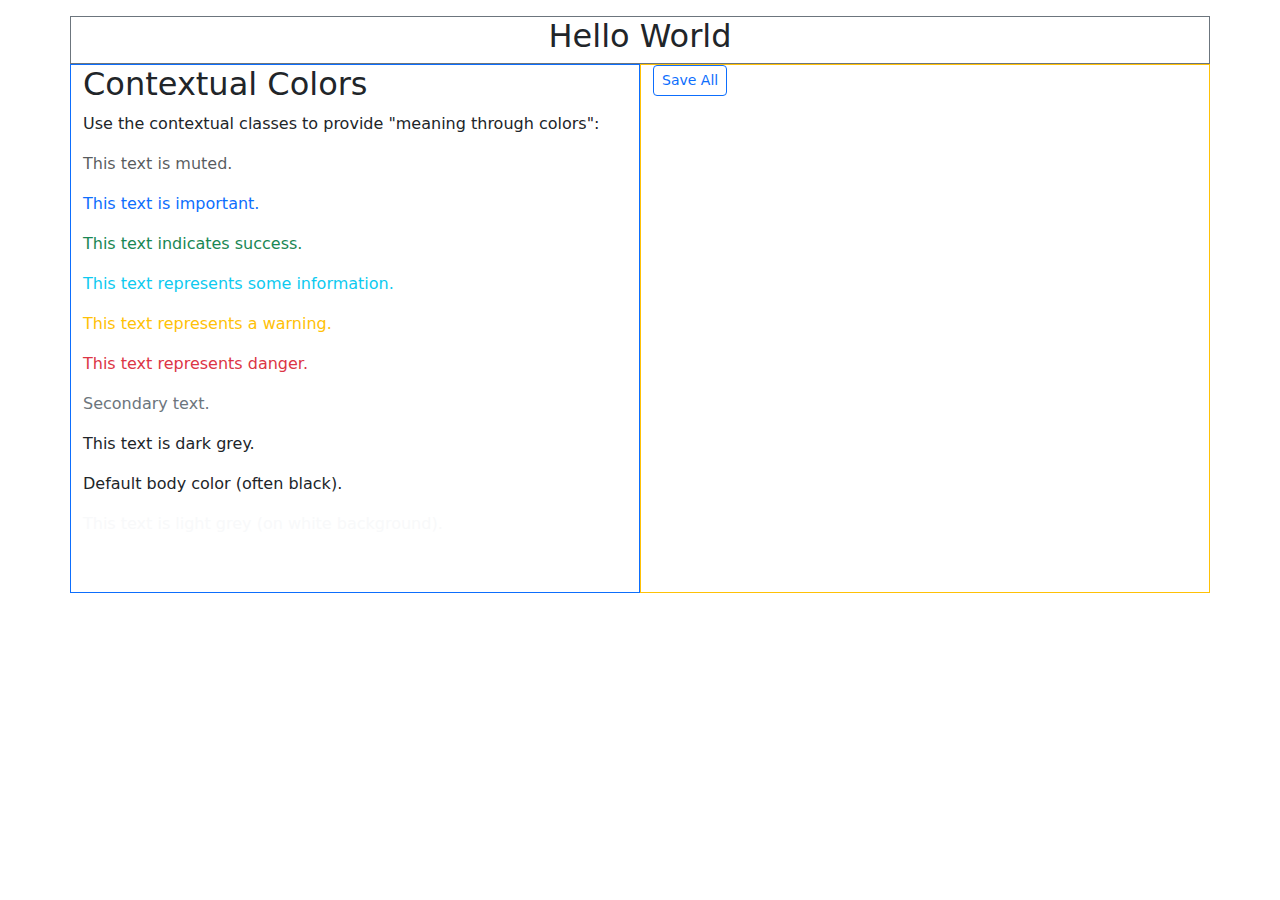
<file: bootstrap.html>
<!DOCTYPE html>
<html lang="en">
    <head>
        <title>Bootstrap Example</title>
        <meta charset="utf-8" />
        <meta name="viewport" content="width=device-width, initial-scale=1" />
        <link
            href="https://cdn.jsdelivr.net/npm/bootstrap@5.3.2/dist/css/bootstrap.min.css"
            rel="stylesheet"
        />
    </head>
    <body>
        <div class="container mt-3">
            <div class="row">
                <div class="col-12 border border-secondary">
                    <h2 class="text-center">Hello World</h2>
                </div>

                <div class="col-md-6 col-sm-12 border border-primary">
                    <h2>Contextual Colors</h2>
                    <p>
                        Use the contextual classes to provide "meaning through
                        colors":
                    </p>
                    <p class="text-muted">This text is muted.</p>
                    <p class="text-primary">This text is important.</p>
                    <p class="text-success">This text indicates success.</p>
                    <p class="text-info">
                        This text represents some information.
                    </p>
                    <p class="text-warning">This text represents a warning.</p>
                    <p class="text-danger">This text represents danger.</p>
                    <p class="text-secondary">Secondary text.</p>
                    <p class="text-dark">This text is dark grey.</p>
                    <p class="text-body">Default body color (often black).</p>
                    <p class="text-light">
                        This text is light grey (on white background).
                    </p>
                    <p class="text-white">
                        This text is white (on white background).
                    </p>
                </div>
                <div class="col-md-6 col-sm-12 border border-warning">
                    <button class="btn btn-outline-primary btn-sm">
                        Save All
                    </button>
                </div>
            </div>
        </div>

        <script src="https://cdn.jsdelivr.net/npm/bootstrap@5.3.2/dist/js/bootstrap.bundle.min.js"></script>
    </body>
</html>
</file>
